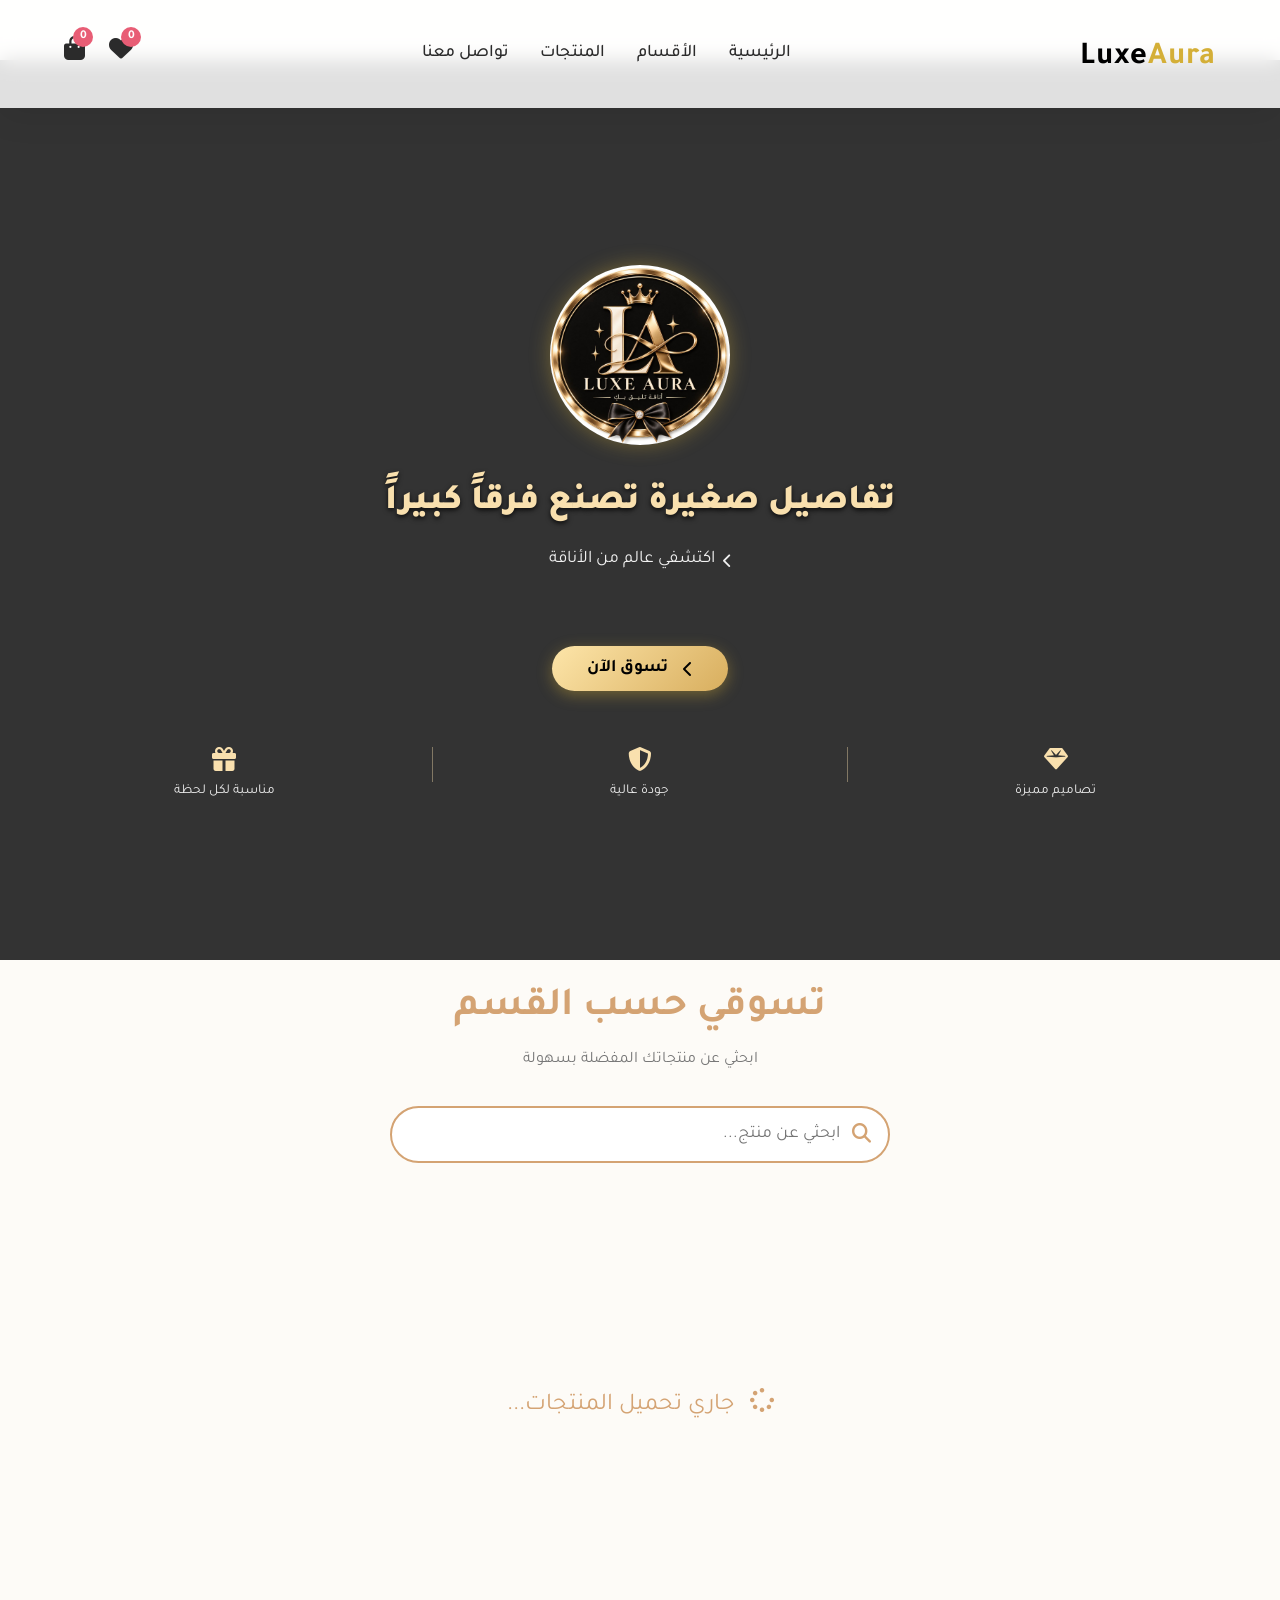
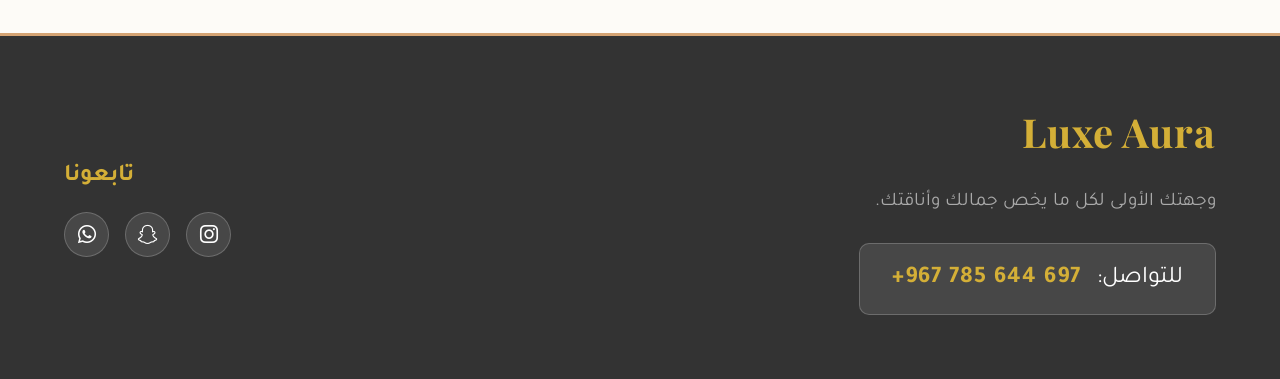
<file: index.html>
<!DOCTYPE html>
<html lang="ar" dir="rtl">
<head>
    <meta charset="UTF-8">
    <meta name="viewport" content="width=device-width, initial-scale=1.0">
    <meta name="description" content="Luxe Aura - وجهتك الأولى لأفضل الاكسسوارات والمجوهرات.">
    <title>Luxe Aura</title>
    <link rel="icon" href="images/logo.jpg">
    <link rel="apple-touch-icon" href="images/logo.jpg">
    <link rel="stylesheet" href="style.css">
    <link href="https://fonts.googleapis.com/css2?family=Tajawal:wght@400;500;700;900&display=swap" rel="stylesheet">
    <link rel="stylesheet" href="https://cdn.jsdelivr.net/npm/@fortawesome/fontawesome-free@6.4.2/css/all.min.css">
    <link href="https://fonts.googleapis.com/css2?family=Playfair+Display:wght@700&display=swap" rel="stylesheet">
</head>
<body>
    <nav class="navbar">
        <div class="logo">
            <span style="font-family: 'Playfair Display', serif; font-size: 2rem; font-weight: 700; letter-spacing: 1px;">
                <span style="color: #000000;">Luxe</span><span style="color: #d4af37;">Aura</span>
            </span>
        </div>
        <ul class="nav-links">
            <li><a href="#home">الرئيسية</a></li>
            <li><a href="#categories">الأقسام</a></li>
            <li><a href="#products">المنتجات</a></li>
            <li><a href="#contact">تواصل معنا</a></li>
        </ul>
        <div class="nav-icons">
            <div class="fav-icon" aria-label="المفضلات" onclick="openFavModal()">
                <i class="fas fa-heart"></i>
                <span class="fav-count">0</span>
            </div>
            <div class="cart-icon" aria-label="سلة المشتريات" onclick="openCartModal()">
                <i class="fas fa-shopping-bag"></i>
                <span class="cart-count">0</span>
            </div>
        </div>
    </nav>

    <header id="home" class="hero">
        <div class="hero-content">
            <img src="images/logo.jpg" class="mobile-hero-logo" alt="Luxe Aura">
            <h1 style="font-size: clamp(22px, 5vw, 36px); line-height: 1.3;">تفاصيل صغيرة تصنع فرقاً كبيراً</h1>
            <p>اكتشفي عالم من الأناقة</p>
            <button class="cta-btn" onclick="document.getElementById('products').scrollIntoView({behavior: 'smooth'})">تسوق الآن</button>
            
            <div style="display: flex; justify-content: center; align-items: center; gap: 15px; margin-top: 2.5rem; width: 100%;">
                <div style="text-align: center; flex: 1;">
                    <i class="far fa-gem" style="font-size: 1.8rem; color: #d4af37; margin-bottom: 8px; display: block;"></i>
                    <span style="font-size: 0.9rem; font-weight: 700; color: #444;">تصاميم مميزة</span>
                </div>
                <div style="height: 40px; width: 1px; background-color: #d4af37; opacity: 0.4;"></div>
                <div style="text-align: center; flex: 1;">
                    <i class="fas fa-shield-alt" style="font-size: 1.8rem; color: #d4af37; margin-bottom: 8px; display: block;"></i>
                    <span style="font-size: 0.9rem; font-weight: 700; color: #444;">جودة عالية</span>
                </div>
                <div style="height: 40px; width: 1px; background-color: #d4af37; opacity: 0.4;"></div>
                <div style="text-align: center; flex: 1;">
                    <i class="fas fa-gift" style="font-size: 1.8rem; color: #d4af37; margin-bottom: 8px; display: block;"></i>
                    <span style="font-size: 0.9rem; font-weight: 700; color: #444;">مناسبة لكل لحظة</span>
                </div>
            </div>
        </div>
    </header>

    <section id="categories" class="categories-section">
        <div class="section-header">
            <h2>تسوقي حسب القسم</h2>
            <p>ابحثي عن منتجاتك المفضلة بسهولة</p>
        </div>
        
        <div class="search-container">
            <input type="text" id="searchInput" placeholder="ابحثي عن منتج..." oninput="handleSearch()">
            <i class="fas fa-search"></i>
        </div>

        <div class="category-filters" id="categoryFilters">
            <!-- سيتم إضافة الأقسام تلقائياً هنا -->
        </div>
    </section>

    <section id="products" class="products-section">
        <div class="products-grid" id="productsGrid">
            <div id="loadingProducts" class="loading-products">
                <i class="fas fa-spinner fa-spin"></i> جاري تحميل المنتجات...
            </div>
            <!-- المنتجات سيتم إضافتها هنا عبر جافاسكريبت -->
        </div>
        <div id="loadMoreContainer" style="display: none; text-align: center; margin-top: 3rem;">
            <button class="cta-btn" onclick="loadMoreProducts()">عرض المزيد <i class="fas fa-chevron-down" style="margin-right: 8px;"></i></button>
        </div>
    </section>


    <!-- نافذة طلب المنتج (Modal) -->
    <div id="orderModal" class="modal">
        <div class="modal-content">
            <span class="close-modal" onclick="closeModal()">&times;</span>
            <h2>طلب المنتج</h2>
            <p id="modalProductName" class="modal-product-name"></p>
            <form id="orderForm" onsubmit="submitOrder(event)">
                <input type="hidden" id="modalProductId">
                <input type="hidden" id="modalRawPrice">
                
                <div class="product-summary-box">
                    <div class="summary-row">
                        <span>سعر المنتج:</span>
                        <span id="modalProductPrice" class="summary-val"></span>
                    </div>
                    <div class="summary-row">
                        <span>الكمية:</span>
                        <div class="order-qty-controls" dir="ltr" lang="en">
                            <button type="button" class="order-qty-btn" onclick="changeOrderQuantity(-1)" aria-label="تقليل الكمية">-</button>
                            <input type="number" id="productQuantity" min="1" value="1" class="qty-input" lang="en" required oninput="calculateTotal()">
                            <button type="button" class="order-qty-btn" onclick="changeOrderQuantity(1)" aria-label="زيادة الكمية">+</button>
                        </div>
                    </div>
                    <div class="summary-row total-row">
                        <span>المجموع الكلي:</span>
                        <span id="modalTotalPrice" class="summary-val total-val"></span>
                    </div>
                </div>

                <div class="form-group">
                    <label for="customerName">الاسم <span class="required">*</span></label>
                    <input type="text" id="customerName" required placeholder="أدخل اسمك الكريم">
                </div>
                <div class="form-group">
                    <label for="customerPhone">رقم الهاتف <span class="required">*</span></label>
                    <input type="tel" id="customerPhone" required placeholder="أدخل رقم الهاتف" pattern="[0-9]{9,}" title="يجب إدخال 9 أرقام على الأقل" onkeypress="return event.charCode >= 48 && event.charCode <= 57">
                </div>
                  <div class="form-group">
                      <label>طريقة الاستلام <span class="required">*</span></label>
                      <div class="radio-group">
                          <label class="radio-label" title="استلام المنتج عبر نقطة المتجر">
                              <input type="radio" name="deliveryMethod" value="pickup" required onchange="toggleDeliveryOptions('order')">
                              عبر النقطة
                          </label>
                          <label class="radio-label">
                              <input type="radio" name="deliveryMethod" value="delivery" required onchange="toggleDeliveryOptions('order')">
                              توصيل للبيت
                          </label>
                      </div>
                  </div>
                  
                  <div id="pickupInfo_order" class="delivery-info hidden">
                      <p class="pickup-address"><i class="fas fa-map-marker-alt"></i> موقع النقطة: سيئون - سيتي مول</p>
                      <p style="margin: 5px 0 0 0; color: #d81b60; font-size: 0.9rem; font-weight: bold; text-align: center;">(عمولة النقطة: 500 ر.ي)</p>
                  </div>
                  
                  <div id="deliveryInfo_order" class="delivery-info hidden">
                      <div class="form-group">
                          <label for="deliveryArea">اختر المنطقة <span class="required">*</span></label>
                          <select id="deliveryArea" onchange="calculateTotal()" class="delivery-select">
                            <option value="" data-fee="0" selected disabled>اختر منطقتك...</option>
                            <!-- سيتم تعبئة المناطق وتسعيرتها هنا برمجياً -->
                            </select>
                      </div>
                        <div class="form-group">
                            <label for="googleMapsLink">تحديد الموقع بالتحديد عبر خرائط جوجل <span class="required">*</span></label>
                            <input type="url" id="googleMapsLink" placeholder="ضع رابط موقعك من خرائط جوجل هنا" class="maps-input">
                            <div class="maps-actions">
                                <button type="button" class="btn-location" onclick="getCurrentLocation('googleMapsLink', this)"><i class="fas fa-location-arrow"></i> تحديد موقعي الحالي</button>
                                <a href="https://www.google.com/maps/search/?api=1&query=سيئون,+حضرموت,+اليمن" target="_blank" class="btn-open-maps"><i class="fas fa-map-marked-alt"></i> فتح الخرائط لاختيار موقع</a>
                            </div>
                        </div>
                  </div>

                    <div class="form-group" style="margin-top: 20px;">
                        <label>طريقة الدفع <span class="required">*</span></label>
                        <div class="radio-group" style="display: flex; gap: 10px; margin-bottom: 10px;">
                            <label class="radio-label" style="flex:1;">
                                <input type="radio" name="paymentMethod" value="bank_transfer" checked>
                                <span>تحويل بنكي</span>
                            </label>
                        </div>
                        <div class="payment-info" style="background: #f8f9fa; padding: 15px; border-radius: 8px; border: 1px solid #e9ecef;">
                            <p style="margin: 0 0 10px 0; color: #d81b60; font-size: 0.9rem; font-weight: bold;">لإتمام الطلب يرجى دفع مبلغ المنتج كامل او نصفه واتمام كامل الدفع عند الاستلام</p>
                            <p style="margin: 0; color: #495057; font-size: 0.9rem; line-height: 1.6;"><strong>رقم الحساب البنكي:</strong><br>عمقي: 25#########<br>كريمي: 30#########</p>
                        </div>
                    </div>

                <button type="submit" class="submit-order-btn">إرسال الطلب <i class="fab fa-whatsapp"></i></button>
            </form>
        </div>
    </div>

    <!-- Favorites Modal -->
    <div id="favModal" class="modal">
        <div class="modal-content fav-modal-content">
            <span class="close-modal" onclick="closeFavModal()">&times;</span>
            <h2>المفضلات</h2>
            
            <div id="favItemsContainer" class="fav-items">
                <!-- Fav items will be injected here -->
                <p class="empty-fav-msg">لا توجد منتجات في المفضلة حالياً</p>
            </div>
        </div>
    </div>

    <!-- Cart Modal -->
    <div id="cartModal" class="modal">
        <div class="modal-content cart-modal-content">
            <span class="close-modal" onclick="closeCartModal()">&times;</span>
            <h2>سلة المشتريات</h2>
            
            <div id="cartItemsContainer" class="cart-items">
                <!-- Cart items will be injected here -->
                <p class="empty-cart-msg">السلة فارغة حالياً</p>
            </div>
            
            <div class="cart-summary">
                <div class="summary-row total-row">
                    <span>المجموع الكلي للسلة:</span>
                    <span id="cartTotalPrice" class="summary-val total-val">0 ر.س</span>
                </div>
            </div>

            <h3 class="checkout-title">بيانات إتمام الطلب</h3>
            <form id="cartCheckoutForm" onsubmit="submitCartOrder(event)">
                <div class="form-group">
                    <label for="cartCustomerName">الاسم <span class="required">*</span></label>
                    <input type="text" id="cartCustomerName" required placeholder="أدخل اسمك الكريم">
                </div>
                <div class="form-group">
                    <label for="cartCustomerPhone">رقم الهاتف <span class="required">*</span></label>
                    <input type="tel" id="cartCustomerPhone" required placeholder="أدخل رقم الهاتف" pattern="[0-9]{9,}" title="يجب إدخال 9 أرقام على الأقل" onkeypress="return event.charCode >= 48 && event.charCode <= 57">
                </div>
                  <div class="form-group">
                      <label>طريقة الاستلام <span class="required">*</span></label>
                      <div class="radio-group">
                          <label class="radio-label" title="استلام المنتج عبر نقطة المتجر">
                              <input type="radio" name="cartDeliveryMethod" value="pickup" required onchange="toggleDeliveryOptions('cart')">
                              عبر النقطة
                          </label>
                          <label class="radio-label">
                              <input type="radio" name="cartDeliveryMethod" value="delivery" required onchange="toggleDeliveryOptions('cart')">
                              توصيل للبيت
                          </label>
                      </div>
                  </div>
                  
                  <div id="pickupInfo_cart" class="delivery-info hidden">
                      <p class="pickup-address"><i class="fas fa-map-marker-alt"></i> موقع النقطة: سيئون - سيتي مول</p>
                      <p style="margin: 5px 0 0 0; color: #d81b60; font-size: 0.9rem; font-weight: bold; text-align: center;">(عمولة النقطة: 500 ر.ي)</p>
                  </div>
                  
                  <div id="deliveryInfo_cart" class="delivery-info hidden">
                      <div class="form-group">
                          <label for="cartDeliveryArea">اختر المنطقة <span class="required">*</span></label>
                          <select id="cartDeliveryArea" onchange="calculateCartTotal()" class="delivery-select">
                              <option value="" data-fee="0" selected disabled>اختر منطقتك...</option>
                              <!-- سيتم تعبئة المناطق وتسعيرتها هنا برمجياً -->
                          </select>
                      </div>
                        <div class="form-group">
                            <label for="cartGoogleMapsLink">تحديد الموقع بالتحديد عبر خرائط جوجل <span class="required">*</span></label>
                            <input type="url" id="cartGoogleMapsLink" placeholder="ضع رابط موقعك من خرائط جوجل هنا" class="maps-input">
                            <div class="maps-actions">
                                <button type="button" class="btn-location" onclick="getCurrentLocation('cartGoogleMapsLink', this)"><i class="fas fa-location-arrow"></i> تحديد موقعي الحالي</button>
                                <a href="https://www.google.com/maps/search/?api=1&query=سيئون,+حضرموت,+اليمن" target="_blank" class="btn-open-maps"><i class="fas fa-map-marked-alt"></i> فتح الخرائط لاختيار موقع</a>
                            </div>
                        </div>
                  </div>

                    <div class="form-group" style="margin-top: 20px;">
                        <label>طريقة الدفع <span class="required">*</span></label>
                        <div class="radio-group" style="display: flex; gap: 10px; margin-bottom: 10px;">
                            <label class="radio-label" style="flex:1;">
                                <input type="radio" name="cartPaymentMethod" value="bank_transfer" checked>
                                <span>تحويل بنكي</span>
                            </label>
                        </div>
                        <div class="payment-info" style="background: #f8f9fa; padding: 15px; border-radius: 8px; border: 1px solid #e9ecef;">
                            <p style="margin: 0 0 10px 0; color: #d81b60; font-size: 0.9rem; font-weight: bold;">لإتمام الطلب يرجى دفع مبلغ المنتج كامل او نصفه واتمام كامل الدفع عند الاستلام</p>
                            <p style="margin: 0; color: #495057; font-size: 0.9rem; line-height: 1.6;"><strong>رقم الحساب البنكي:</strong><br>عمقي: 25#########<br>كريمي: 30#########</p>
                        </div>
                    </div>

                <button type="submit" id="cartSubmitBtn" class="submit-order-btn" disabled>إرسال طلب السلة <i class="fab fa-whatsapp"></i></button>
            </form>
        </div>
    </div>

    <!-- Reviews Modal -->
    <div id="reviewsModal" class="modal">
        <div class="modal-content reviews-modal-content">
            <span class="close-modal" onclick="closeReviewModal()">&times;</span>
            <h2>آراء العملاء</h2>
            <p id="modalReviewProductName" class="modal-product-name"></p>
            
            <div class="add-review-section">
                <h3>أضف رأيك</h3>
                <form id="addReviewForm" onsubmit="submitReview(event)">
                    <input type="hidden" id="reviewProductId">
                    <div class="form-group">
                        <input type="text" id="reviewerName" placeholder="اسمك الكريم (اختياري)">
                    </div>
                    <div class="form-group rating-input-group">
                        <label>تقييمك للمنتج:</label>
                        <div class="star-rating-input" id="starRatingInput">
                            <i class="fas fa-star active" data-rating="1" onclick="setRating(1)"></i>
                            <i class="fas fa-star active" data-rating="2" onclick="setRating(2)"></i>
                            <i class="fas fa-star active" data-rating="3" onclick="setRating(3)"></i>
                            <i class="fas fa-star active" data-rating="4" onclick="setRating(4)"></i>
                            <i class="fas fa-star active" data-rating="5" onclick="setRating(5)"></i>
                        </div>
                        <input type="hidden" id="reviewRating" value="5">
                    </div>
                    <div class="form-group">
                        <textarea id="reviewText" required placeholder="ما رأيك في هذا المنتج؟..." rows="3" class="review-textarea"></textarea>
                    </div>
                    <button type="submit" class="submit-order-btn" style="background-color: var(--primary);">إرسال الرأي <i class="fas fa-paper-plane"></i></button>
                </form>
            </div>

            <div class="reviews-list-container">
                <h3>الآراء السابقة</h3>
                <div id="reviewsList" class="reviews-list">
                    <!-- Reviews will be loaded here dynamically -->
                </div>
            </div>
        </div>
    </div>

    
    <!-- Toast Notification -->
    <div id="toast" class="toast">تم إضافة المنتج للسلة بنجاح <i class="fas fa-check-circle"></i></div>

    <!-- Footer / Contact Section -->
    <footer id="contact" class="footer">
        <div class="footer-container">
            <!-- Right side (Branding & Contact) -->
            <div class="footer-brand">
                <h2 style="color: #d4af37; font-family: 'Playfair Display', serif !important; font-weight: 700 !important; letter-spacing: 1px;">Luxe Aura</h2>
                <p class="slogan">وجهتك الأولى لكل ما يخص جمالك وأناقتك.</p>
                <div class="contact-info-clean">
                    <span>للتواصل:</span>
                    <a href="https://wa.me/967785644697" target="_blank" dir="ltr">+967 785 644 697</a>
                </div>
            </div>

            <!-- Left side (Social Links) -->
            <div class="footer-social">
                <h3>تابعونا</h3>
                <div class="social-links">
                    <a href="https://www.instagram.com/iuxeauraye?igsi=cGE5NGVlaXJ3NWI%3D" target="_blank" aria-label="انستغرام"><i class="fab fa-instagram"></i></a>
                    <a href="#" aria-label="سناب شات"><i class="fab fa-snapchat-ghost"></i></a>
                    <a href="https://www.whatsapp.com/channel/0029VbDMnT97j6gEnJVMJF2G" target="_blank" aria-label="واتساب"><i class="fab fa-whatsapp"></i></a>
                </div>
            </div>
        </div>
    </footer>

    <script src="script.js?v=13"></script>
</body>
</html>
</file>
<file: style.css>
:root {
    --primary: #d4a373; /* Soft elegant gold/tan */
    --secondary: #fae1dd; /* Soft pastel pink */
    --accent: #e85d75;
    --dark: #2b2b2b;
    --light: #fdfbf7; /* Warm off-white */
    --glass-bg: rgba(255, 255, 255, 0.85);
    --shadow: 0 8px 32px rgba(0, 0, 0, 0.08);
}

* {
    margin: 0;
    padding: 0;
    box-sizing: border-box;
    font-family: 'Tajawal', sans-serif;
}

body {
    background-color: var(--light);
    color: var(--dark);
    line-height: 1.6;
    scroll-behavior: smooth;
}

/* Navbar */
.navbar {
    position: fixed;
    top: 0;
    width: 100%;
    display: flex;
    justify-content: space-between;
    align-items: center;
    padding: 1.5rem 5%;
    background: var(--glass-bg);
    backdrop-filter: blur(10px);
    z-index: 1000;
    box-shadow: var(--shadow);
    transition: all 0.3s ease;
}

.logo {
    font-size: 2rem;
    font-weight: 900;
    color: var(--primary);
    letter-spacing: -1px;
}

.nav-links {
    display: flex;
    list-style: none;
    gap: 2rem;
}

.nav-links a {
    text-decoration: none;
    color: var(--dark);
    font-weight: 500;
    font-size: 1.1rem;
    position: relative;
    transition: color 0.3s;
}

.nav-links a::after {
    content: '';
    position: absolute;
    width: 0;
    height: 2px;
    bottom: -5px;
    right: 0;
    background-color: var(--primary);
    transition: width 0.3s;
}

.nav-links a:hover::after {
    width: 100%;
}

.nav-icons {
    display: flex;
    gap: 1.5rem;
    align-items: center;
}

.cart-icon, .fav-icon {
    font-size: 1.5rem;
    color: var(--dark);
    cursor: pointer;
    position: relative;
    transition: color 0.3s;
}

.cart-icon:hover, .fav-icon:hover {
    color: var(--primary);
}

.cart-count, .fav-count {
    position: absolute;
    top: -8px;
    right: -8px;
    background: var(--accent);
    color: white;
    font-size: 0.75rem;
    white-space: nowrap;
    width: 20px;
    height: 20px;
    border-radius: 50%;
    display: flex;
    justify-content: center;
    align-items: center;
    font-weight: bold;
    transition: transform 0.2s;
}

/* Hero Section */
.hero {
    min-height: 100vh;
    display: flex;
    align-items: center;
    padding: 0 5%;
    margin-top: 60px;
    background: linear-gradient(135deg, var(--secondary) 0%, var(--light) 100%);
    overflow: hidden;
}

.hero-content {
    flex: 1;
    padding-left: 2rem;
}

.hero-content h1 {
    font-size: 4rem;
    font-weight: 900;
    line-height: 1.2;
    margin-bottom: 1.5rem;
    color: var(--dark);
}

.hero-content p {
    font-size: 1.2rem;
    margin-bottom: 2rem;
    color: #555;
    max-width: 80%;
}

.cta-btn {
    padding: 1rem 2.5rem;
    font-size: 1.2rem;
    font-weight: bold;
    background: var(--primary);
    color: white;
    border: none;
    border-radius: 50px;
    cursor: pointer;
    box-shadow: 0 10px 20px rgba(212, 163, 115, 0.3);
    transition: transform 0.3s, box-shadow 0.3s;
}

.cta-btn:hover {
    transform: translateY(-3px);
    box-shadow: 0 15px 25px rgba(212, 163, 115, 0.4);
}

.hero-image {
    flex: 1;
    display: flex;
    justify-content: center;
    position: relative;
}

.slider-container {
    width: 90%;
    max-width: 500px;
    aspect-ratio: 1 / 1;
    position: relative;
    border-radius: 20px 100px 20px 100px;
    box-shadow: var(--shadow);
    animation: float 6s ease-in-out infinite;
    overflow: hidden;
}

.slide {
    position: absolute;
    top: 0;
    left: 0;
    width: 100%;
    height: 100%;
    object-fit: cover;
    opacity: 0;
    transition: opacity 1s ease-in-out;
}

.slide.active {
    opacity: 1;
}

@keyframes float {
    0% { transform: translateY(0px); }
    50% { transform: translateY(-20px); }
    100% { transform: translateY(0px); }
}

/* Categories Section */
.categories-section {
    padding: 1rem 5% 5rem;
    text-align: center;
}

.section-header h2 {
    font-size: 2.5rem;
    color: var(--primary);
    margin-bottom: 0.5rem;
}

.section-header p {
    color: #777;
    margin-bottom: 2rem;
}

/* Search Container */
.search-container {
    position: relative;
    max-width: 500px;
    margin: 0 auto 2rem;
}

.search-container input {
    width: 100%;
    padding: 1rem 3rem 1rem 1.5rem;
    border: 2px solid var(--primary);
    border-radius: 30px;
    font-size: 1.1rem;
    font-family: inherit;
    outline: none;
    transition: all 0.3s;
}

.search-container input:focus {
    box-shadow: 0 0 10px rgba(204, 153, 102, 0.3);
}

.search-container i {
    position: absolute;
    right: 1.2rem;
    top: 50%;
    transform: translateY(-50%);
    color: var(--primary);
    font-size: 1.2rem;
}

.category-filters {
    display: flex;
    justify-content: center;
    gap: 1rem;
    flex-wrap: wrap;
    margin-bottom: 4rem;
}

.filter-btn {
    padding: 0.8rem 2rem;
    background: transparent;
    border: 2px solid var(--primary);
    color: var(--primary);
    border-radius: 30px;
    cursor: pointer;
    font-size: 1.1rem;
    font-weight: 700;
    transition: all 0.3s;
}

.filter-btn:hover, .filter-btn.active {
    background: var(--primary);
    color: white;
}

.loading-products {
    grid-column: 1 / -1;
    text-align: center;
    padding: 3rem;
    font-size: 1.5rem;
    color: var(--primary);
}

.loading-products i {
    margin-left: 10px;
}

/* Product Actions */
.products-section {
    padding: 0 5% 5rem;
}

.products-grid {
    display: grid;
    grid-template-columns: repeat(auto-fill, minmax(280px, 1fr));
    gap: 2.5rem;
}

.product-card {
    background: white;
    border-radius: 20px;
    overflow: hidden;
    box-shadow: var(--shadow);
    transition: transform 0.4s, box-shadow 0.4s;
    position: relative;
    display: flex;
    flex-direction: column;
}

.product-card:hover {
    transform: translateY(-10px);
    box-shadow: 0 15px 40px rgba(0,0,0,0.12);
}

.product-image-container {
    overflow: hidden;
}

.product-image {
    width: 100%;
    height: 300px;
    object-fit: cover;
    transition: transform 0.5s;
    display: block;
}

.product-card:hover .product-image {
    transform: scale(1.08);
}

.product-category {
    position: absolute;
    top: 15px;
    right: 15px;
    background: var(--glass-bg);
    backdrop-filter: blur(5px);
    padding: 0.3rem 1rem;
    border-radius: 20px;
    font-size: 0.85rem;
    font-weight: bold;
    color: var(--primary);
}

.product-favorite {
    position: absolute;
    top: 15px;
    left: 15px;
    background: var(--glass-bg);
    backdrop-filter: blur(5px);
    width: 35px;
    height: 35px;
    border-radius: 50%;
    display: flex;
    justify-content: center;
    align-items: center;
    cursor: pointer;
    color: #ccc;
    font-size: 1.1rem;
    transition: all 0.3s;
    z-index: 2;
}

.product-favorite:hover {
    transform: scale(1.1);
}

.product-favorite.active {
    color: var(--accent);
}

.product-info {
    padding: 1.5rem;
    text-align: right;
    display: flex;
    flex-direction: column;
    flex-grow: 1;
}

.product-title {
    font-size: 1.2rem;
    font-weight: 700;
    margin-bottom: 0.5rem;
}

.product-desc {
    font-size: 0.9rem;
    color: #666;
    margin-bottom: 1.5rem;
    display: -webkit-box;
    line-clamp: 2;
    -webkit-box-orient: vertical;
    overflow: hidden;
    flex-grow: 1;
}

.product-price-container {
    margin-bottom: 0.5rem;
    text-align: right;
}

.product-price {
    font-size: 1.3rem;
    font-weight: 900;
    color: var(--dark);
}

.product-actions {
    display: flex;
    justify-content: space-between;
    gap: 5px;
    margin-top: 15px;
    padding-top: 15px;
    border-top: 1px solid #eee;
}

.btn-cart, .btn-order, .btn-review {
    flex: 1;
    padding: 0.6rem 0;
    border: none;
    border-radius: 8px;
    font-weight: bold;
    cursor: pointer;
    transition: all 0.3s;
    font-size: 0.75rem;
    white-space: nowrap;
    display: flex;
    align-items: center;
    justify-content: center;
    gap: 4px;
}

.btn-cart {
    background-color: var(--secondary);
    color: var(--dark);
}

.btn-cart:hover {
    background-color: #f1c7c0;
    transform: translateY(-2px);
}

.btn-order {
    background-color: var(--primary);
    color: white;
}

.btn-order:hover {
    background-color: #c49262;
    transform: translateY(-2px);
    box-shadow: 0 4px 10px rgba(212, 163, 115, 0.4);
}

/* Modal Styles */
.modal {
    display: none;
    position: fixed;
    z-index: 2000;
    left: 0;
    top: 0;
    width: 100%;
    height: 100%;
    background-color: rgba(0,0,0,0.5);
    backdrop-filter: blur(5px);
    align-items: center;
    justify-content: center;
    opacity: 0;
    transition: opacity 0.3s;
}

.modal.show {
    display: flex;
    opacity: 1;
}

.modal-content {
    background-color: white;
    padding: 1.5rem;
    border-radius: 20px;
    width: 90%;
    max-width: 450px;
    position: relative;
    box-shadow: var(--shadow);
    transform: translateY(20px);
    transition: transform 0.3s;
    max-height: 90vh;
    overflow-y: auto;
}

.modal.show .modal-content {
    transform: translateY(0);
}

.close-modal {
    position: absolute;
    top: 15px;
    right: 20px;
    font-size: 1.8rem;
    cursor: pointer;
    color: #888;
    transition: color 0.3s;
}

.close-modal:hover, .close-modal:active {
    color: #ff4757;
}

.modal-content h2 {
    color: var(--primary);
    margin-bottom: 0.5rem;
    padding-right: 30px;
}

.modal-product-name {
    color: #666;
    margin-bottom: 0.5rem;
    font-size: 1.1rem;
    font-weight: 500;
}

.product-summary-box {
    background-color: #f9f9f9;
    border: 1px solid #eee;
    border-radius: 10px;
    padding: 0.8rem;
    margin-bottom: 1rem;
}

.summary-row {
    display: flex;
    justify-content: space-between;
    align-items: center;
    margin-bottom: 0.5rem;
    font-size: 1.05rem;
    color: var(--dark);
}

.summary-row:last-child {
    margin-bottom: 0;
}

.summary-val {
    font-weight: bold;
    color: var(--primary);
}

.qty-input {
    width: 60px;
    padding: 0.3rem;
    border: 1px solid #ddd;
    border-radius: 5px;
    text-align: center;
    font-size: 1rem;
    color: var(--dark);
}

.qty-input:focus {
    outline: none;
    border-color: var(--primary);
}

.order-qty-controls {
    display: inline-flex;
    align-items: center;
    direction: ltr;
    background: #fff;
    border: 1px solid #ddd;
    border-radius: 8px;
    overflow: hidden;
}

.order-qty-btn {
    background: #f8f9fa;
    border: none;
    width: 34px;
    height: 34px;
    display: flex;
    align-items: center;
    justify-content: center;
    cursor: pointer;
    font-size: 1.2rem;
    font-weight: bold;
    color: var(--dark);
    transition: background 0.2s, color 0.2s;
    user-select: none;
    -webkit-tap-highlight-color: transparent;
}

.order-qty-btn:hover {
    background: #e9ecef;
    color: var(--primary);
}

.order-qty-btn:active {
    background: #dee2e6;
}

.order-qty-controls .qty-input {
    width: 46px;
    height: 34px;
    padding: 0;
    border: none;
    border-left: 1px solid #eee;
    border-right: 1px solid #eee;
    border-radius: 0;
    text-align: center;
    font-size: 1.05rem;
    font-weight: bold;
    color: var(--dark);
    background: transparent;
    -moz-appearance: textfield;
    font-family: 'Tajawal', -apple-system, BlinkMacSystemFont, "Segoe UI", Roboto, Arial, sans-serif;
    font-feature-settings: "locl" 0;
}

.order-qty-controls .qty-input::-webkit-outer-spin-button,
.order-qty-controls .qty-input::-webkit-inner-spin-button {
    -webkit-appearance: none;
    margin: 0;
}

.total-row {
    border-top: 1px solid #ddd;
    padding-top: 0.8rem;
    margin-top: 0.5rem;
    font-size: 1.15rem;
    font-weight: bold;
}

.total-val {
    color: var(--accent);
}

.form-group {
    margin-bottom: 0.8rem;
    text-align: right;
}

.form-group label {
    display: block;
    margin-bottom: 0.5rem;
    font-weight: bold;
    color: var(--dark);
}

.required {
    color: var(--accent);
}

.form-group input {
    width: 100%;
    padding: 0.6rem 1rem;
    border: 1px solid #ddd;
    border-radius: 10px;
    font-size: 1rem;
    transition: border-color 0.3s;
}

.form-group input:focus {
    outline: none;
    border-color: var(--primary);
}

.submit-order-btn {
    width: 100%;
    padding: 0.8rem;
    background-color: #25D366;
    color: white;
    border: none;
    border-radius: 10px;
    font-size: 1.1rem;
    font-weight: bold;
    cursor: pointer;
    display: flex;
    justify-content: center;
    align-items: center;
    gap: 0.5rem;
    transition: all 0.3s;
    margin-top: 0.5rem;
}

.submit-order-btn:hover {
    background-color: #128C7E;
    transform: translateY(-2px);
    box-shadow: 0 5px 15px rgba(37, 211, 102, 0.3);
}

/* Toast Notification */
.toast {
    visibility: hidden;
    min-width: 250px;
    background-color: var(--primary);
    color: #fff;
    text-align: center;
    border-radius: 8px;
    padding: 16px;
    position: fixed;
    z-index: 2000;
    left: 50%;
    bottom: 30px;
    transform: translateX(-50%);
    font-size: 1.1rem;
    box-shadow: 0 5px 15px rgba(0,0,0,0.2);
    display: flex;
    align-items: center;
    justify-content: center;
    gap: 10px;
}

.toast.show {
    visibility: visible;
    animation: fadein 0.5s, fadeout 0.5s 2.5s;
}

@keyframes fadein {
    from {bottom: 0; opacity: 0;}
    to {bottom: 30px; opacity: 1;}
}

@keyframes fadeout {
    from {bottom: 30px; opacity: 1;}
    to {bottom: 0; opacity: 0;}
}

/* Favorites Modal Specifics */
.fav-modal-content {
    max-width: 600px;
}

.fav-items {
    max-height: 400px;
    overflow-y: auto;
    margin-bottom: 1.5rem;
    padding-left: 10px;
}

.empty-fav-msg {
    text-align: center;
    color: #888;
    padding: 2rem 0;
    font-size: 1.1rem;
}

.fav-item {
    display: flex;
    align-items: center;
    justify-content: space-between;
    padding: 1rem;
    background: #f9f9f9;
    border: 1px solid #eee;
    border-radius: 10px;
    margin-bottom: 1rem;
}

.fav-item-info {
    display: flex;
    align-items: center;
    gap: 1rem;
    flex: 2;
}

.fav-item-img {
    width: 60px;
    height: 60px;
    border-radius: 8px;
    object-fit: cover;
}

.fav-item-details h4 {
    margin: 0 0 0.5rem 0;
    font-size: 1.05rem;
    color: var(--dark);
}

.fav-item-price {
    color: var(--primary);
    font-weight: bold;
}

.fav-item-actions {
    display: flex;
    gap: 1rem;
    align-items: center;
}

.btn-fav-order {
    background-color: #25D366;
    color: white;
    border: none;
    border-radius: 8px;
    width: 35px;
    height: 35px;
    display: flex;
    justify-content: center;
    align-items: center;
    cursor: pointer;
    transition: 0.3s;
    font-size: 1.1rem;
}

.btn-fav-order:hover {
    background-color: #20b858;
    transform: scale(1.1);
}

.btn-fav-remove {
    background-color: #ff4757;
    color: white;
    border: none;
    border-radius: 8px;
    width: 35px;
    height: 35px;
    display: flex;
    justify-content: center;
    align-items: center;
    cursor: pointer;
    transition: 0.3s;
    font-size: 1.1rem;
}

.btn-fav-remove:hover {
    background-color: #ff3344;
    transform: scale(1.1);
}

/* Cart Modal Specifics */
.cart-modal-content {
    max-width: 600px;
}

.cart-items {
    max-height: 200px;
    overflow-y: auto;
    margin-bottom: 1.5rem;
    padding-left: 10px;
}

.empty-cart-msg {
    text-align: center;
    color: #888;
    padding: 2rem 0;
    font-size: 1.1rem;
}

.cart-item {
    display: flex;
    align-items: center;
    justify-content: space-between;
    padding: 1rem;
    background: #f9f9f9;
    border: 1px solid #eee;
    border-radius: 10px;
    margin-bottom: 1rem;
}

.cart-item-info {
    display: flex;
    align-items: center;
    gap: 1rem;
    flex: 2;
}

.cart-item-img {
    width: 60px;
    height: 60px;
    border-radius: 8px;
    object-fit: cover;
}

.cart-item-details h4 {
    color: var(--dark);
    margin-bottom: 0.3rem;
    font-size: 1rem;
}

.cart-item-price {
    color: var(--primary);
    font-weight: bold;
    font-size: 0.95rem;
}

.cart-item-actions {
    display: flex;
    align-items: center;
    gap: 1rem;
}

.cart-qty-controls {
    display: flex;
    align-items: center;
    background: #fff;
    border: 1px solid #ddd;
    border-radius: 5px;
    overflow: hidden;
}

.qty-btn {
    background: #f1f1f1;
    border: none;
    padding: 0.5rem 0.8rem;
    cursor: pointer;
    font-weight: bold;
    transition: background 0.2s;
}

.qty-btn:hover {
    background: #e0e0e0;
}

.cart-qty-val {
    padding: 0 0.8rem;
    font-weight: bold;
}

.remove-item-btn {
    color: #ff4757;
    background: none;
    border: none;
    font-size: 1.2rem;
    cursor: pointer;
    transition: transform 0.2s;
}

.remove-item-btn:hover {
    transform: scale(1.2);
}

.checkout-title {
    margin-top: 1.5rem;
    margin-bottom: 1rem;
    color: var(--dark);
    font-size: 1.2rem;
    border-bottom: 2px solid var(--primary);
    padding-bottom: 0.5rem;
    display: inline-block;
}

.cart-summary {
    background-color: var(--glass-bg);
    border: 1px solid var(--primary);
    border-radius: 10px;
    padding: 1rem;
    margin-bottom: 1.5rem;
}

/* Footer Clean */
.footer {
    background-color: #333;
    color: white;
    padding: 4rem 5%;
    margin-top: 5rem;
    border-top: 3px solid var(--primary);
}

.footer-container {
    max-width: 1200px;
    margin: 0 auto;
    display: flex;
    justify-content: space-between;
    align-items: center;
    flex-wrap: wrap;
    gap: 2rem;
}

.footer-brand {
    display: flex;
    flex-direction: column;
    gap: 1.5rem;
    align-items: flex-start;
}

.footer-brand h2 {
    color: var(--primary);
    font-size: 2.5rem;
    margin: 0;
}

.slogan {
    color: #aaa;
    font-size: 1.2rem;
    margin: 0;
}

.contact-info-clean {
    font-size: 1.5rem;
    background: rgba(255,255,255,0.1);
    padding: 1rem 2rem;
    border-radius: 10px;
    display: flex;
    align-items: center;
    gap: 1rem;
    border: 1px solid rgba(255,255,255,0.2);
}

.contact-info-clean span {
    color: #fff;
}

.contact-info-clean a {
    color: var(--primary);
    text-decoration: none;
    font-weight: bold;
    transition: all 0.3s ease;
    letter-spacing: 1px;
}

.contact-info-clean a:hover {
    color: #fff;
    transform: scale(1.05);
}

.footer-social {
    display: flex;
    flex-direction: column;
    align-items: flex-end;
    gap: 1rem;
}

.footer-social h3 {
    color: var(--primary);
    font-size: 1.5rem;
    margin: 0;
}

.social-links {
    display: flex;
    gap: 1rem;
}

.social-links a {
    width: 45px;
    height: 45px;
    background: rgba(255,255,255,0.1);
    border-radius: 50%;
    display: flex;
    justify-content: center;
    align-items: center;
    font-size: 1.3rem;
    transition: all 0.3s ease;
    color: white;
    text-decoration: none;
    border: 1px solid rgba(255,255,255,0.2);
}

.social-links a:hover {
    background: var(--primary);
    border-radius: 10px;
    margin-bottom: 1rem;
}

.cart-item-info {
    display: flex;
    align-items: center;
    gap: 1rem;
    flex: 2;
}

.cart-item-img {
    width: 60px;
    height: 60px;
    border-radius: 8px;
    object-fit: cover;
}

.cart-item-details h4 {
    color: var(--dark);
    margin-bottom: 0.3rem;
    font-size: 1rem;
}

.cart-item-price {
    color: var(--primary);
    font-weight: bold;
    font-size: 0.95rem;
}

.cart-item-actions {
    display: flex;
    align-items: center;
    gap: 1rem;
}

.cart-qty-controls {
    display: flex;
    align-items: center;
    background: #fff;
    border: 1px solid #ddd;
    border-radius: 5px;
    overflow: hidden;
}

.qty-btn {
    background: #f1f1f1;
    border: none;
    padding: 0.5rem 0.8rem;
    cursor: pointer;
    font-weight: bold;
    transition: background 0.2s;
}

.qty-btn:hover {
    background: #e0e0e0;
}

.cart-qty-val {
    padding: 0 0.8rem;
    font-weight: bold;
}

.remove-item-btn {
    color: #ff4757;
    background: none;
    border: none;
    font-size: 1.2rem;
    cursor: pointer;
    transition: transform 0.2s;
}

.remove-item-btn:hover {
    transform: scale(1.2);
}

.checkout-title {
    margin-top: 1.5rem;
    margin-bottom: 1rem;
    color: var(--dark);
    font-size: 1.2rem;
    border-bottom: 2px solid var(--primary);
    padding-bottom: 0.5rem;
    display: inline-block;
}

.cart-summary {
    background-color: var(--glass-bg);
    border: 1px solid var(--primary);
    border-radius: 10px;
    padding: 1rem;
    margin-bottom: 1.5rem;
}

/* Footer Clean */
.footer {
    background-color: #333;
    color: white;
    padding: 4rem 5%;
    margin-top: 5rem;
    border-top: 3px solid var(--primary);
}

.footer-container {
    max-width: 1200px;
    margin: 0 auto;
    display: flex;
    justify-content: space-between;
    align-items: center;
    flex-wrap: wrap;
    gap: 2rem;
}

.footer-brand {
    display: flex;
    flex-direction: column;
    gap: 1.5rem;
    align-items: flex-start;
}

.footer-brand h2 {
    color: var(--primary);
    font-size: 2.5rem;
    margin: 0;
}

.slogan {
    color: #aaa;
    font-size: 1.2rem;
    margin: 0;
}

.contact-info-clean {
    font-size: 1.5rem;
    background: rgba(255,255,255,0.1);
    padding: 1rem 2rem;
    border-radius: 10px;
    display: flex;
    align-items: center;
    gap: 1rem;
    border: 1px solid rgba(255,255,255,0.2);
}

.contact-info-clean span {
    color: #fff;
}

.contact-info-clean a {
    color: #d4af37;
    text-decoration: none;
    font-weight: bold;
    transition: all 0.3s ease;
    letter-spacing: 1px;
}

.contact-info-clean a:hover {
    color: #fff;
    transform: scale(1.05);
}

.footer-social {
    display: flex;
    flex-direction: column;
    align-items: flex-end;
    gap: 1rem;
}

.footer-social h3 {
    color: #d4af37;
    font-size: 1.5rem;
    margin: 0;
}

.social-links {
    display: flex;
    gap: 1rem;
}

.social-links a {
    width: 45px;
    height: 45px;
    background: rgba(255,255,255,0.1);
    border-radius: 50%;
    display: flex;
    justify-content: center;
    align-items: center;
    font-size: 1.3rem;
    transition: all 0.3s ease;
    color: white;
    text-decoration: none;
    border: 1px solid rgba(255,255,255,0.2);
}

.social-links a:hover {
    background: #d4af37;
    color: #fff;
    transform: translateY(-5px);
    border-color: #d4af37;
}

/* Responsive Mobile Styling */
@media (max-width: 768px) {
    /* Navbar Adjustments */
    .navbar {
        flex-wrap: wrap;
        padding: 1rem 5%;
        height: auto;
    }
    .logo {
        flex: 1 1 50%;
        order: 1;
    }
    .nav-icons {
        flex: 1 1 50%;
        justify-content: flex-end;
        order: 2;
    }
    .nav-links {
        flex: 1 1 100%;
        justify-content: center;
        margin-top: 1rem;
        gap: 1rem;
        font-size: 0.95rem;
        order: 3;
    }

    /* Hero Section Adjustments */
    .hero {
        flex-direction: column;
        padding-top: 140px;
        text-align: center;
        gap: 2rem;
    }
    .hero-content {
        padding-left: 0;
        margin-bottom: 1rem;
    }
    .hero-content h1 {
        font-size: 2.2rem;
    }
    .hero-content p {
        max-width: 100%;
        margin-left: auto;
        margin-right: auto;
    }
    .hero-image {
        width: 100%;
        height: 350px;
    }
    .slider-container {
        width: 100%;
        height: 100%;
    }
    .slider-container img {
        height: 100%;
        object-fit: cover;
    }

    /* Categories Scrollbar */
    .category-filters {
        flex-wrap: nowrap;
        overflow-x: auto;
        justify-content: flex-start;
        padding-bottom: 1rem;
        -webkit-overflow-scrolling: touch;
        scroll-snap-type: x mandatory;
    }
    .filter-btn {
        flex: 0 0 auto;
        scroll-snap-align: start;
    }

    /* Footer Adjustments */
    .footer-container {
        flex-direction: column;
        text-align: center;
        align-items: center;
    }
    .footer-brand {
        align-items: center;
    }
    .footer-social {
        align-items: center;
        margin-top: 2rem;
    }
    .contact-info-clean {
        flex-direction: column;
        gap: 0.5rem;
        padding: 1rem;
    }
}
/* Product Image Slider */
.product-slider {
    position: relative;
    width: 100%;
    height: 300px;
    overflow: hidden;
}
.product-slider img.product-image {
    position: absolute;
    top: 0;
    left: 0;
    width: 100%;
    height: 100%;
    object-fit: cover;
    transition: opacity 0.4s ease;
}
.product-slider img.hidden {
    opacity: 0;
    pointer-events: none;
    z-index: 1;
}
.product-slider img.active {
    opacity: 1;
    pointer-events: auto;
    z-index: 2;
}
.slider-arrow {
    position: absolute;
    top: 50%;
    transform: translateY(-50%);
    width: 35px;
    height: 35px;
    background: rgba(255, 255, 255, 0.85);
    border-radius: 50%;
    display: flex;
    justify-content: center;
    align-items: center;
    color: var(--dark);
    font-size: 1.2rem;
    cursor: pointer;
    z-index: 10;
    box-shadow: 0 4px 10px rgba(0,0,0,0.15);
    transition: all 0.3s;
    user-select: none;
}
.slider-arrow:hover {
    background: var(--primary);
    color: #fff;
    transform: translateY(-50%) scale(1.1);
}
.slider-arrow.left-arrow {
    left: 10px;
}
.slider-arrow.right-arrow {
    right: 10px;
}
/* Fix for FontAwesome on mobile */
i.fas, i.fab, i.far, .fas, .fab, .far {
    font-family: "Font Awesome 6 Free", "Font Awesome 6 Brands" !important;
    font-style: normal !important;
    font-weight: 900 !important;
    font-variant: normal !important;
    text-rendering: auto !important;
    line-height: 1 !important;
}
i.fab, .fab {
    font-family: "Font Awesome 6 Brands" !important;
    font-weight: 400 !important;
}

.btn-review {
    background-color: #fcf4f6;
    color: var(--dark); 
    border: 1px solid var(--secondary);
}
.btn-review i {
    color: #ff9f43;
}
.btn-review:hover {
    background-color: #ffeaa7;
    border-color: #ffeaa7;
    transform: translateY(-2px);
}
/* Reviews Modal Styles */
.reviews-modal-content {
    max-width: 500px;
}

.add-review-section {
    background: #f9f9f9;
    padding: 1rem;
    border-radius: 10px;
    margin-bottom: 1.5rem;
}

.add-review-section h3 {
    margin-bottom: 0.8rem;
    color: var(--primary);
    font-size: 1.1rem;
}

.rating-input-group {
    display: flex;
    align-items: center;
    gap: 10px;
    margin-bottom: 10px;
}

.star-rating-input {
    display: flex;
    gap: 5px;
    font-size: 1.2rem;
    color: #ccc;
    cursor: pointer;
}

.star-rating-input i {
    transition: color 0.2s;
}

.star-rating-input i.active, .star-rating-input i:hover, .star-rating-input i:hover ~ i {
    /* CSS trick for hover, wait, it's better to do with JS to keep state */
}

.star-rating-input i.active {
    color: #ff9f43;
}

.review-textarea {
    width: 100%;
    padding: 0.6rem 1rem;
    border: 1px solid #ddd;
    border-radius: 10px;
    font-size: 1rem;
    transition: border-color 0.3s;
    font-family: inherit;
    resize: vertical;
}

.review-textarea:focus {
    outline: none;
    border-color: var(--primary);
}

.reviews-list-container {
    text-align: right;
}

.reviews-list-container h3 {
    color: var(--dark);
    font-size: 1.1rem;
    margin-bottom: 1rem;
    border-bottom: 2px solid var(--secondary);
    padding-bottom: 0.5rem;
    display: inline-block;
}

.reviews-list {
    max-height: 250px;
    overflow-y: auto;
    padding-left: 5px;
}

.review-item {
    background: white;
    border: 1px solid #eee;
    padding: 1rem;
    border-radius: 10px;
    margin-bottom: 0.8rem;
    box-shadow: 0 2px 5px rgba(0,0,0,0.02);
}

.review-header {
    display: flex;
    justify-content: space-between;
    align-items: center;
    margin-bottom: 0.5rem;
}

.reviewer-name {
    font-weight: bold;
    color: var(--dark);
}

.review-stars {
    color: #ff9f43;
    font-size: 0.9rem;
}

.review-text {
    color: #555;
    font-size: 0.95rem;
}

.no-reviews {
    color: #888;
    text-align: center;
    padding: 1rem;
}

/* Modal Styles */
.modal {
    display: none;
    position: fixed;
    z-index: 2000;
    left: 0;
    top: 0;
    width: 100%;
    height: 100%;
    background-color: rgba(0,0,0,0.5);
    backdrop-filter: blur(5px);
    align-items: center;
    justify-content: center;
    opacity: 0;
    transition: opacity 0.3s;
}

.modal.show {
    display: flex;
    opacity: 1;
}

.modal-content {
    background-color: white;
    padding: 1.5rem;
    border-radius: 20px;
    width: 90%;
    max-width: 450px;
    position: relative;
    box-shadow: var(--shadow);
    transform: translateY(20px);
    transition: transform 0.3s;
    max-height: 90vh;
    overflow-y: auto;
}

.modal.show .modal-content {
    transform: translateY(0);
}

.close-modal {
    position: absolute;
    top: 15px;
    right: 20px;
    font-size: 1.8rem;
    cursor: pointer;
    color: #888;
    transition: color 0.3s;
}

.close-modal:hover, .close-modal:active {
    color: #ff4757;
}

.modal-content h2 {
    color: var(--primary);
    margin-bottom: 0.5rem;
    padding-right: 30px;
}

.modal-product-name {
    color: #666;
    margin-bottom: 0.5rem;
    font-size: 1.1rem;
    font-weight: 500;
}

.product-summary-box {
    background-color: #f9f9f9;
    border: 1px solid #eee;
    border-radius: 10px;
    padding: 0.8rem;
    margin-bottom: 1rem;
}

.summary-row {
    display: flex;
    justify-content: space-between;
    align-items: center;
    margin-bottom: 0.5rem;
    font-size: 1.05rem;
    color: var(--dark);
}

.summary-row:last-child {
    margin-bottom: 0;
}

.summary-val {
    font-weight: bold;
    color: var(--primary);
}

.qty-input {
    width: 60px;
    padding: 0.3rem;
    border: 1px solid #ddd;
    border-radius: 5px;
    text-align: center;
    font-size: 1rem;
    color: var(--dark);
}

.qty-input:focus {
    outline: none;
    border-color: var(--primary);
}

.total-row {
    border-top: 1px solid #ddd;
    padding-top: 0.8rem;
    margin-top: 0.5rem;
    font-size: 1.15rem;
    font-weight: bold;
}

.total-val {
    color: var(--accent);
}

.form-group {
    margin-bottom: 0.8rem;
    text-align: right;
}

.form-group label {
    display: block;
    margin-bottom: 0.5rem;
    font-weight: bold;
    color: var(--dark);
}

.required {
    color: var(--accent);
}

.form-group input {
    width: 100%;
    padding: 0.6rem 1rem;
    border: 1px solid #ddd;
    border-radius: 10px;
    font-size: 1rem;
    transition: border-color 0.3s;
}

.form-group input:focus {
    outline: none;
    border-color: var(--primary);
}

.submit-order-btn {
    width: 100%;
    padding: 0.8rem;
    background-color: #25D366;
    color: white;
    border: none;
    border-radius: 10px;
    font-size: 1.1rem;
    font-weight: bold;
    cursor: pointer;
    display: flex;
    justify-content: center;
    align-items: center;
    gap: 0.5rem;
    transition: all 0.3s;
    margin-top: 0.5rem;
}

.submit-order-btn:hover {
    background-color: #128C7E;
    transform: translateY(-2px);
    box-shadow: 0 5px 15px rgba(37, 211, 102, 0.3);
}

/* Toast Notification */
.toast {
    visibility: hidden;
    min-width: 250px;
    background-color: var(--primary);
    color: #fff;
    text-align: center;
    border-radius: 8px;
    padding: 16px;
    position: fixed;
    z-index: 2000;
    left: 50%;
    bottom: 30px;
    transform: translateX(-50%);
    font-size: 1.1rem;
    box-shadow: 0 5px 15px rgba(0,0,0,0.2);
    display: flex;
    align-items: center;
    justify-content: center;
    gap: 10px;
}

.toast.show {
    visibility: visible;
    animation: fadein 0.5s, fadeout 0.5s 2.5s;
}

@keyframes fadein {
    from {bottom: 0; opacity: 0;}
    to {bottom: 30px; opacity: 1;}
}

@keyframes fadeout {
    from {bottom: 30px; opacity: 1;}
    to {bottom: 0; opacity: 0;}
}

/* Favorites Modal Specifics */
.fav-modal-content {
    max-width: 600px;
}

.fav-items {
    max-height: 400px;
    overflow-y: auto;
    margin-bottom: 1.5rem;
    padding-left: 10px;
}

.empty-fav-msg {
    text-align: center;
    color: #888;
    padding: 2rem 0;
    font-size: 1.1rem;
}

.fav-item {
    display: flex;
    align-items: center;
    justify-content: space-between;
    padding: 1rem;
    background: #f9f9f9;
    border: 1px solid #eee;
    border-radius: 10px;
    margin-bottom: 1rem;
}

.fav-item-info {
    display: flex;
    align-items: center;
    gap: 1rem;
    flex: 2;
}

.fav-item-img {
    width: 60px;
    height: 60px;
    border-radius: 8px;
    object-fit: cover;
}

.fav-item-details h4 {
    margin: 0 0 0.5rem 0;
    font-size: 1.05rem;
    color: var(--dark);
}

.fav-item-price {
    color: var(--primary);
    font-weight: bold;
}

.fav-item-actions {
    display: flex;
    gap: 1rem;
    align-items: center;
}

.btn-fav-order {
    background-color: #25D366;
    color: white;
    border: none;
    border-radius: 8px;
    width: 35px;
    height: 35px;
    display: flex;
    justify-content: center;
    align-items: center;
    cursor: pointer;
    transition: 0.3s;
    font-size: 1.1rem;
}

.btn-fav-order:hover {
    background-color: #20b858;
    transform: scale(1.1);
}

.btn-fav-remove {
    background-color: #ff4757;
    color: white;
    border: none;
    border-radius: 8px;
    width: 35px;
    height: 35px;
    display: flex;
    justify-content: center;
    align-items: center;
    cursor: pointer;
    transition: 0.3s;
    font-size: 1.1rem;
}

.btn-fav-remove:hover {
    background-color: #ff3344;
    transform: scale(1.1);
}

/* Cart Modal Specifics */
.cart-modal-content {
    max-width: 600px;
}

.cart-items {
    max-height: 200px;
    overflow-y: auto;
    margin-bottom: 1.5rem;
    padding-left: 10px;
}

.empty-cart-msg {
    text-align: center;
    color: #888;
    padding: 2rem 0;
    font-size: 1.1rem;
}

.cart-item {
    display: flex;
    align-items: center;
    justify-content: space-between;
    padding: 1rem;
    background: #f9f9f9;
    border: 1px solid #eee;
    border-radius: 10px;
    margin-bottom: 1rem;
}

.cart-item-info {
    display: flex;
    align-items: center;
    gap: 1rem;
    flex: 2;
}

.cart-item-img {
    width: 60px;
    height: 60px;
    border-radius: 8px;
    object-fit: cover;
}

.cart-item-details h4 {
    color: var(--dark);
    margin-bottom: 0.3rem;
    font-size: 1rem;
}

.cart-item-price {
    color: var(--primary);
    font-weight: bold;
    font-size: 0.95rem;
}

.cart-item-actions {
    display: flex;
    align-items: center;
    gap: 1rem;
}

.cart-qty-controls {
    display: flex;
    align-items: center;
    background: #fff;
    border: 1px solid #ddd;
    border-radius: 5px;
    overflow: hidden;
}

.qty-btn {
    background: #f1f1f1;
    border: none;
    padding: 0.5rem 0.8rem;
    cursor: pointer;
    font-weight: bold;
    transition: background 0.2s;
}

.qty-btn:hover {
    background: #e0e0e0;
}

.cart-qty-val {
    padding: 0 0.8rem;
    font-weight: bold;
}

.remove-item-btn {
    color: #ff4757;
    background: none;
    border: none;
    font-size: 1.2rem;
    cursor: pointer;
    transition: transform 0.2s;
}

.remove-item-btn:hover {
    transform: scale(1.2);
}

.checkout-title {
    margin-top: 1.5rem;
    margin-bottom: 1rem;
    color: var(--dark);
    font-size: 1.2rem;
    border-bottom: 2px solid var(--primary);
    padding-bottom: 0.5rem;
    display: inline-block;
}

.cart-summary {
    background-color: var(--glass-bg);
    border: 1px solid var(--primary);
    border-radius: 10px;
    padding: 1rem;
    margin-bottom: 1.5rem;
}


.review-stars i.fas {
    color: #ff9f43;
}
.review-stars i.far {
    color: #ddd;
}
/* Delivery Methods Styling */
.radio-group {
    display: flex;
    gap: 15px;
    margin-top: 10px;
}
.radio-label {
    display: flex;
    align-items: center;
    gap: 8px;
    cursor: pointer;
    font-weight: 500;
    padding: 10px 15px;
    border: 1px solid #ddd;
    border-radius: 8px;
    transition: all 0.3s ease;
    flex: 1;
}
.radio-label:hover {
    border-color: var(--primary);
    background: #fff0f5;
}
.radio-label input[type="radio"] {
    accent-color: var(--primary);
    width: 18px;
    height: 18px;
}
.delivery-info {
    background: #f9f9f9;
    padding: 15px;
    border-radius: 8px;
    margin-top: 10px;
    border: 1px dashed #ccc;
}
.delivery-info.hidden {
    display: none;
}
.pickup-address {
    color: var(--primary);
    font-weight: bold;
    margin: 0;
    font-size: 1.1rem;
    text-align: center;
}
.delivery-select, .maps-input {
    width: 100%;
    padding: 12px;
    border: 1px solid #ccc;
    border-radius: 8px;
    font-family: 'Cairo', sans-serif;
    font-size: 1rem;
    transition: border-color 0.3s;
}
.delivery-select:focus, .maps-input:focus {
    border-color: var(--primary);
    outline: none;
}

.maps-actions {
    display: flex;
    gap: 10px;
    margin-top: 10px;
}
.btn-location, .btn-open-maps {
    flex: 1;
    padding: 10px;
    border: none;
    border-radius: 8px;
    font-size: 0.9rem;
    cursor: pointer;
    display: flex;
    align-items: center;
    justify-content: center;
    gap: 8px;
    text-decoration: none;
    transition: all 0.3s;
}
.btn-location {
    background: #e8f0fe;
    color: #1a73e8;
}
.btn-location:hover {
    background: #d2e3fc;
}
.btn-open-maps {
    background: #f1f3f4;
    color: #3c4043;
}
.btn-open-maps:hover {
    background: #e8eaed;
}
@media (max-width: 480px) {
    .maps-actions {
        flex-direction: column;
    }
}

/* Hero Redesign (Global for all devices) */
    .hero {
        position: relative !important;
        min-height: 100vh !important;
        padding: 0 !important;
        display: flex !important;
        flex-direction: column !important;
        align-items: center !important;
        justify-content: center !important;
        background: #333 !important;
        overflow: hidden !important;
    }
    
    .hero-image {
        position: absolute !important;
        top: 0 !important;
        left: 0 !important;
        width: 100% !important;
        height: 100% !important;
        z-index: 1 !important;
        margin: 0 !important;
    }
    
    .slider-container, .slider-container img.slide {
        width: 100% !important;
        height: 100% !important;
        object-fit: cover !important;
    }
    
    .hero-image::after {
        content: '';
        position: absolute;
        top: 0;
        left: 0;
        width: 100%;
        height: 100%;
        background: rgba(0, 0, 0, 0.75); /* Dark overlay */
        z-index: 2;
    }
    
    .hero-content {
        position: relative !important;
        z-index: 3 !important;
        color: white !important;
        padding: 2rem !important;
        display: flex !important;
        flex-direction: column !important;
        align-items: center !important;
        justify-content: center !important;
        text-align: center !important;
        width: 100% !important;
        margin-top: 50px !important; 
    }
    
    .mobile-hero-logo {
        display: block !important;
        width: 180px !important;
        height: auto !important;
        margin: 0 auto 2rem auto !important;
        border-radius: 50% !important;
        box-shadow: 0 0 20px rgba(212,175,55,0.4) !important;
    }
    
    .hero-content h1 {
        color: #F9E0AE !important;
        font-family: 'Tajawal', sans-serif !important;
        font-size: 2.2rem !important;
        line-height: 1.5 !important;
        text-shadow: 0 2px 5px rgba(0,0,0,0.8) !important;
        margin-bottom: 0.5rem !important;
    }
    
    .hero-content p {
        color: #f1f1f1 !important;
        font-size: 1.1rem !important;
        margin-top: 0.5rem !important;
        display: flex !important;
        align-items: center !important;
        justify-content: center !important;
        gap: 8px !important;
    }
    
    .hero-content p::before {
        content: '\f053'; 
        font-family: 'Font Awesome 6 Free';
        font-weight: 900;
        font-size: 0.9rem;
        color: #f1f1f1;
    }
    
    .hero-content .cta-btn {
        background: linear-gradient(135deg, #FDE5A9 0%, #D8AE5E 100%) !important;
        color: #000 !important;
        border-radius: 30px !important;
        font-weight: 700 !important;
        font-size: 1.1rem !important;
        padding: 12px 35px !important;
        display: inline-flex !important;
        align-items: center !important;
        justify-content: center !important;
        gap: 15px !important;
        margin: 2.5rem auto !important;
        border: none !important;
        box-shadow: 0 4px 15px rgba(212, 175, 55, 0.4) !important;
    }
    
    .hero-content .cta-btn::before {
        content: '\f053'; 
        font-family: 'Font Awesome 6 Free';
        font-weight: 900;
        font-size: 1rem;
    }
    
    /* Features block */
    .hero-content > div:last-child {
        margin-top: 1rem !important;
        width: 100% !important;
        align-items: flex-start !important;
    }
    
    .hero-content > div:last-child span {
        color: #eee !important;
        font-weight: 400 !important;
        font-size: 0.85rem !important;
        margin-top: 8px !important;
    }
    
    .hero-content > div:last-child i {
        color: #F9E0AE !important;
        font-size: 1.5rem !important;
        margin-bottom: 8px !important;
    }
    
    .hero-content > div:last-child > div:nth-child(even) {
        background-color: #F9E0AE !important;
        opacity: 0.4 !important;
        height: 35px !important;
    }
</file>
